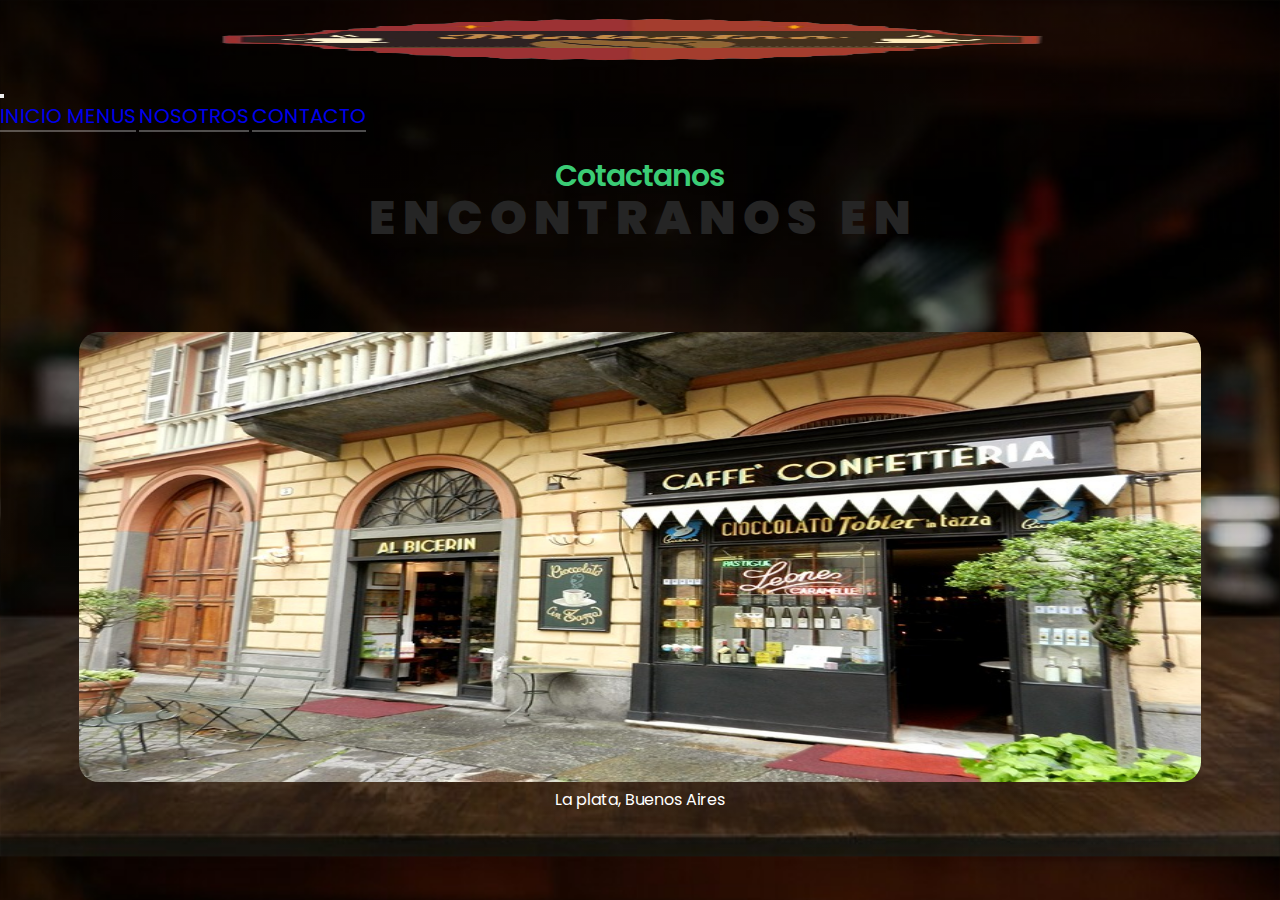
<file: seccion/contacto.html>
<!DOCTYPE html>
<html lang="es">
<head>
    <meta charset="UTF-8">
    <meta http-equiv="X-UA-Compatible" content="IE=edge">
    <meta name="viewport" content="width=device-width, initial-scale=1.0">
    <title>contacto</title>
    <meta name="keywords" content="Café, Bebidas, Desayuno, Bocadillos, Pastelería">
    <meta name="description" content="La cafetería fue fundada en 1950 por una familia amante del café y la convivencia. Con el tiempo, se convirtió en un lugar emblemático de la ciudad, donde la gente se reunía para disfrutar de un café recién hecho y una pastelería casera. Hasta el día de hoy, la cafetería mantiene su encanto vintage y ofrece una experiencia única de sabor y comunidad.">
    <link rel="stylesheet" href="../estilos/estilos.css">
    <link href="https://cdn.jsdelivr.net/npm/bootstrap@5.0.2/dist/css/bootstrap.min.css" rel="stylesheet" integrity="sha384-EVSTQN3/azprG1Anm3QDgpJLIm9Nao0Yz1ztcQTwFspd3yD65VohhpuuCOmLASjC" crossorigin="anonymous">
</head>
<body class="nosotros">
    <header>
        <nav class="nav navbar navbar-expand-lg navbar-light bg-light">
            <a class="navbar-brand" href="../index.html"><img src="../images/logo.png" width="80px" height="80px" alt="logo"></a>
            <button class="navbar-toggler" type="button" data-toggle="collapse" data-target="#navbarNavAltMarkup" aria-controls="navbarNavAltMarkup" aria-expanded="false" aria-label="Toggle navigation">
            <span class="navbar-toggler-icon"></span>
            </button>
            <div class="collapse navbar-collapse" id="navbarNavAltMarkup">
            <div class="navbar-nav">
                <a class="nav-item nav-link active" href="../index.html">inicio <span class="sr-only"></span></a>
                <a class="nav-item nav-link" href="../seccion/menus.html">menus</a>
                <a class="nav-item nav-link" href="../seccion/nosotros.html">nosotros</a>
                <a class="nav-item nav-link" href="../seccion/contacto.html">contacto</a>
            </div>
        </nav>
    </div>

    <div>
        <div class="global">
            <h2 class="h2-sub">
                <span class="fil">c</span>otactanos
            </h2>
            <h1 class="head hea-dark">encontranos en</h1>
        </div>
    </div>

    <section>
        <div>
            <img class="imgubi" src="../images/ubicacion.jpg" alt="ubicacion">
        </div>
        <div>
            <p class="piii">La plata, Buenos Aires</p>
        </div>

    </section>
</header>
<script src="https://code.jquery.com/jquery-3.2.1.slim.min.js" integrity="sha384-KJ3o2DKtIkvYIK3UENzmM7KCkRr/rE9/Qpg6aAZGJwFDMVNA/GpGFF93hXpG5KkN" crossorigin="anonymous"></script>
    <script src="https://cdn.jsdelivr.net/npm/popper.js@1.12.9/dist/umd/popper.min.js" integrity="sha384-ApNbgh9B+Y1QKtv3Rn7W3mgPxhU9K/ScQsAP7hUibX39j7fakFPskvXusvfa0b4Q" crossorigin="anonymous"></script>
    <script src="https://cdn.jsdelivr.net/npm/bootstrap@4.0.0/dist/js/bootstrap.min.js" integrity="sha384-JZR6Spejh4U02d8jOt6vLEHfe/JQGiRRSQQxSfFWpi1MquVdAyjUar5+76PVCmYl" crossorigin="anonymous"></script>
</body>
</html>
</file>
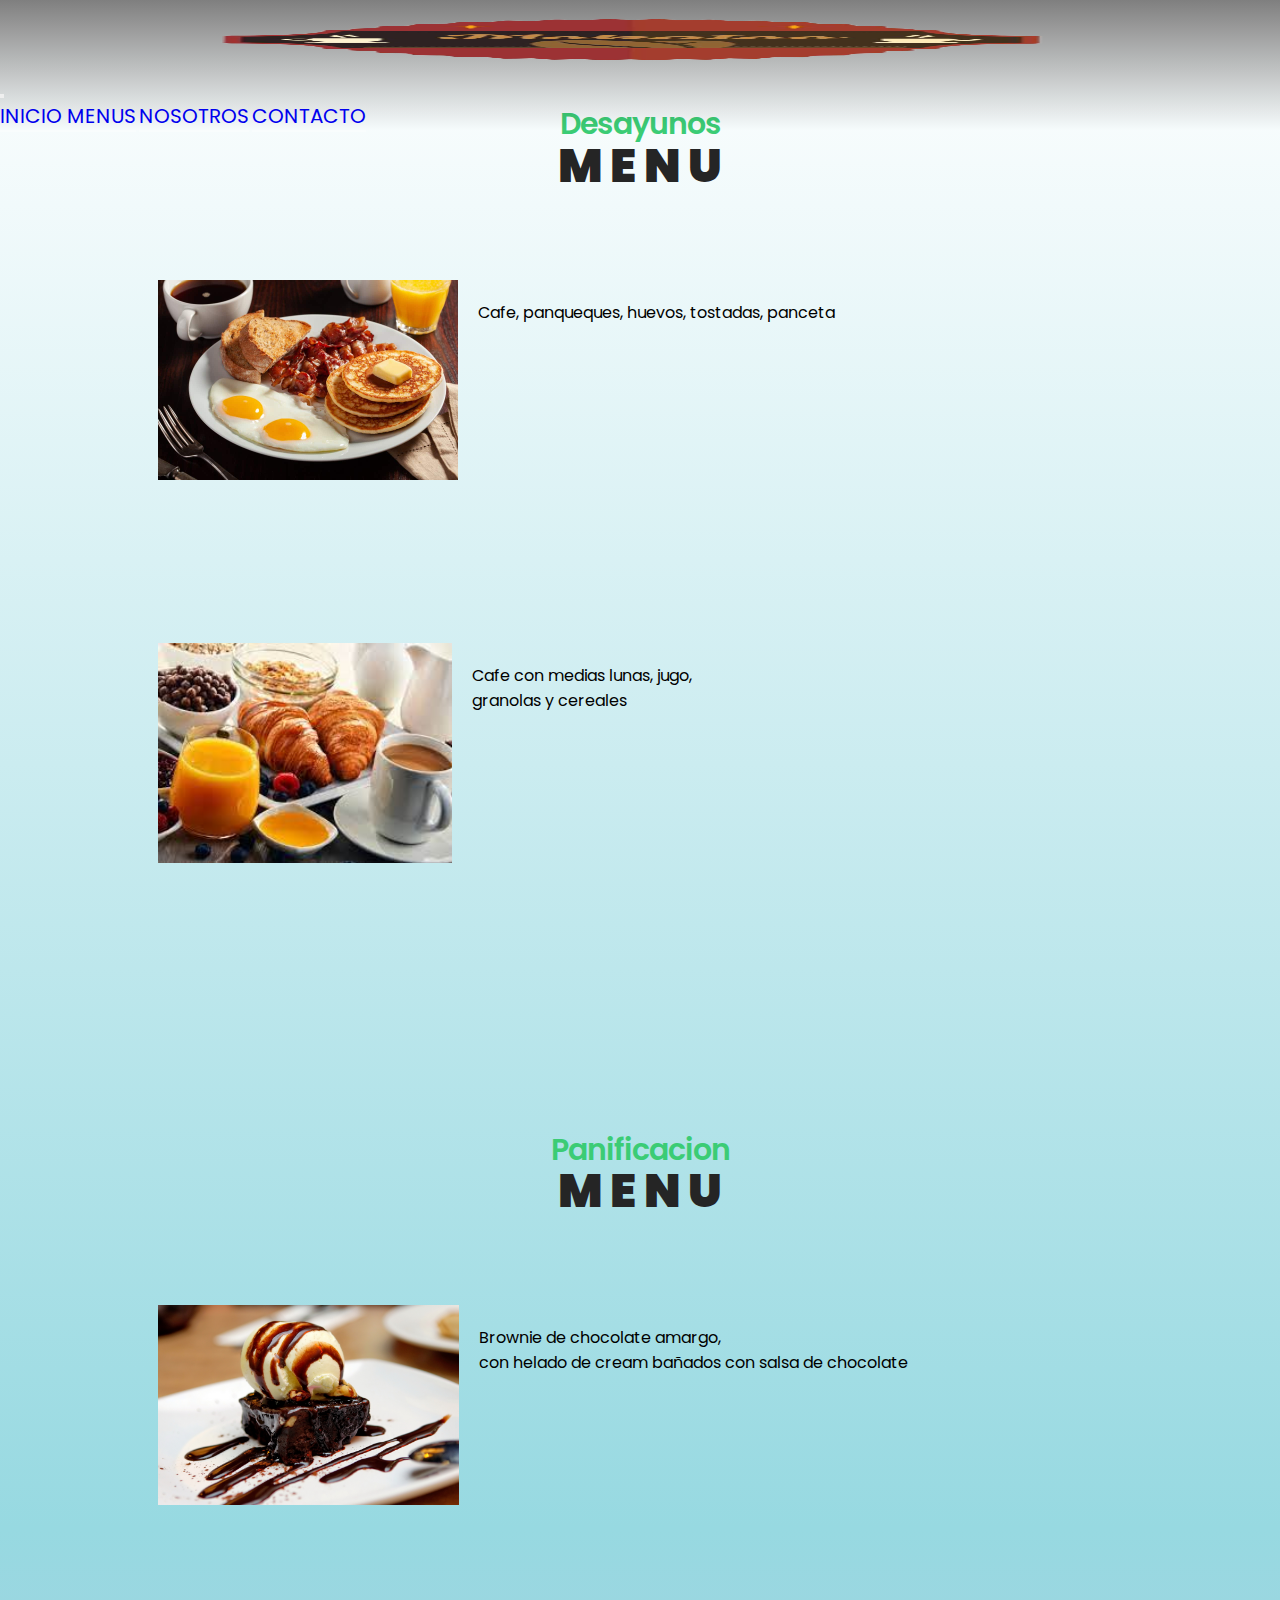
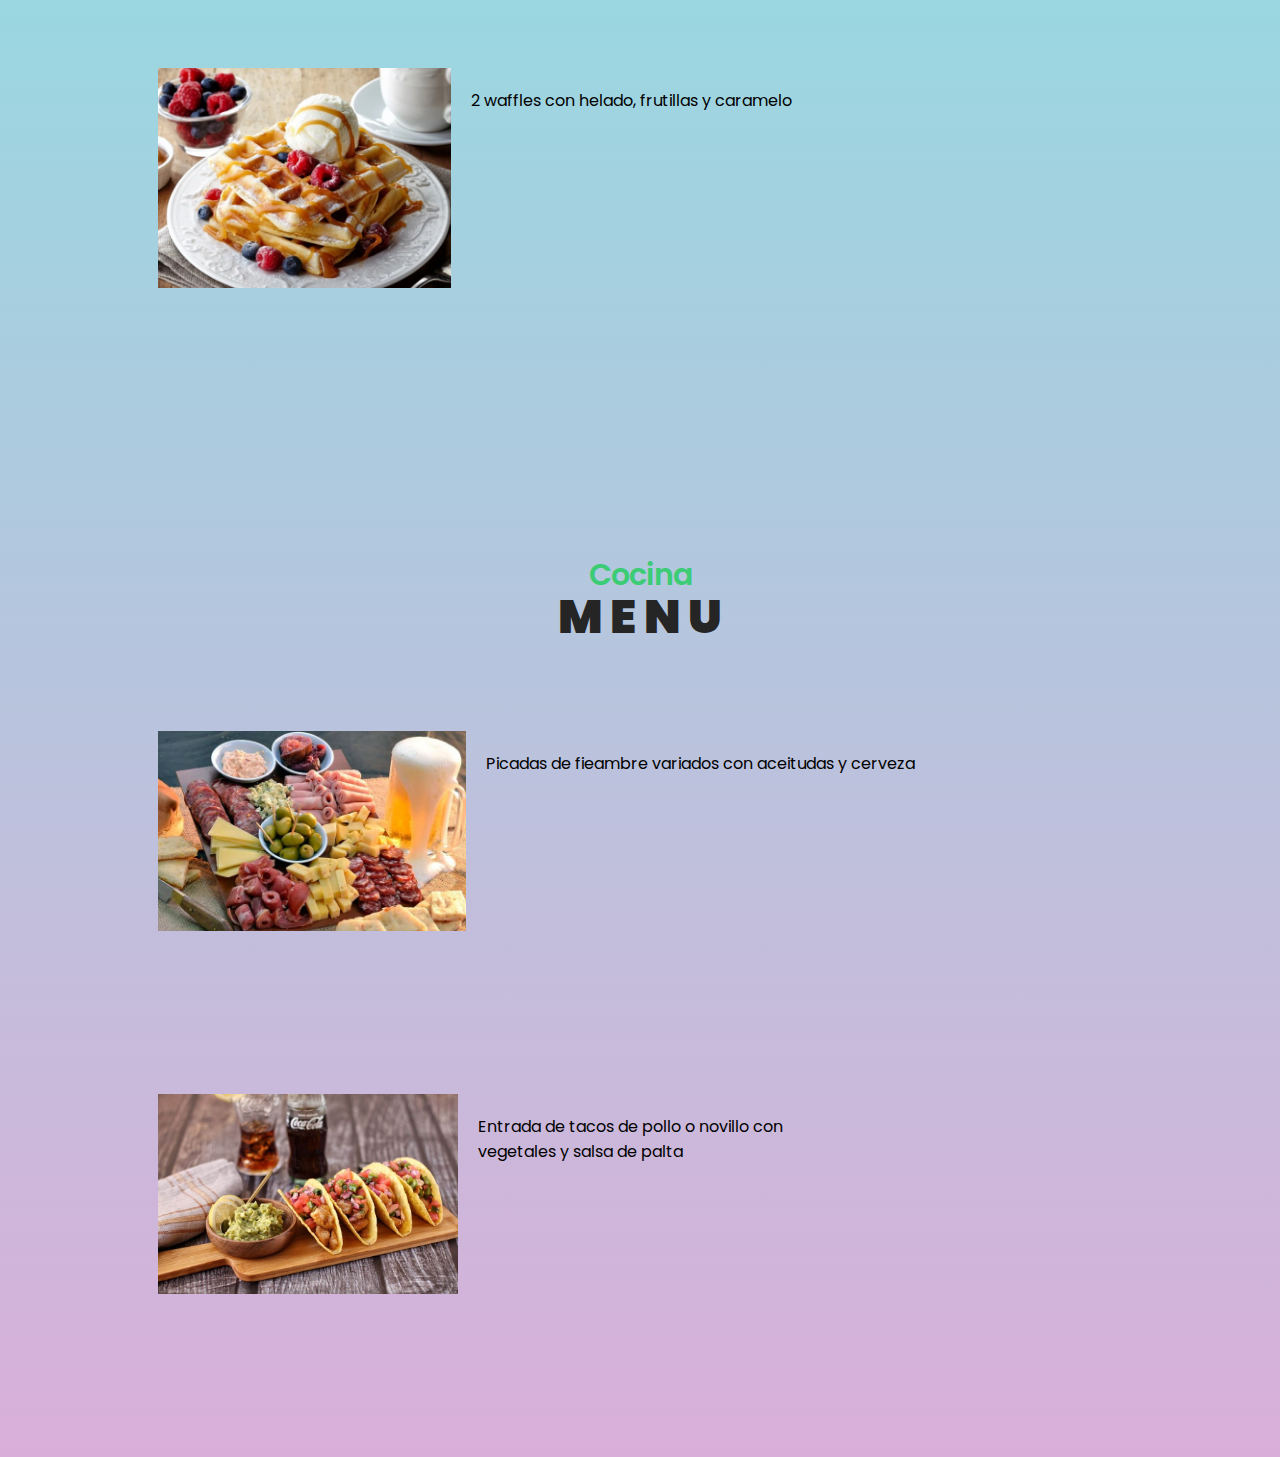
<file: seccion/menus.html>
<!DOCTYPE html>
<html lang="es">
<head>
    <meta charset="UTF-8">
    <meta http-equiv="X-UA-Compatible" content="IE=edge">
    <meta name="viewport" content="width=device-width, initial-scale=1.0">
    <title>Menu</title>
    <meta name="keywords" content="Café, Bebidas, Desayuno, Bocadillos, Pastelería">
    <meta name="description" content="La cafetería fue fundada en 1950 por una familia amante del café y la convivencia. Con el tiempo, se convirtió en un lugar emblemático de la ciudad, donde la gente se reunía para disfrutar de un café recién hecho y una pastelería casera. Hasta el día de hoy, la cafetería mantiene su encanto vintage y ofrece una experiencia única de sabor y comunidad.">
    <link rel="stylesheet" href="../estilos/estilos.css">
    <link href="https://cdn.jsdelivr.net/npm/bootstrap@5.0.2/dist/css/bootstrap.min.css" rel="stylesheet" integrity="sha384-EVSTQN3/azprG1Anm3QDgpJLIm9Nao0Yz1ztcQTwFspd3yD65VohhpuuCOmLASjC" crossorigin="anonymous">
</head>
<body class="menu">
    <header>
        <nav class="nav navbar navbar-expand-lg navbar-light bg-light">
            <a class="navbar-brand" href="../index.html"><img src="../images/logo.png" width="80px" height="80px" alt="logo"></a>
            <button class="navbar-toggler" type="button" data-toggle="collapse" data-target="#navbarNavAltMarkup" aria-controls="navbarNavAltMarkup" aria-expanded="false" aria-label="Toggle navigation">
            <span class="navbar-toggler-icon"></span>
            </button>
            <div class="collapse navbar-collapse" id="navbarNavAltMarkup">
            <div class="navbar-nav">
                <a class="nav-item nav-link active" href="../index.html">inicio <span class="sr-only"></span></a>
                <a class="nav-item nav-link" href="../seccion/menus.html">menus</a>
                <a class="nav-item nav-link" href="../seccion/nosotros.html">nosotros</a>
                <a class="nav-item nav-link" href="../seccion/contacto.html">contacto</a>
            </div>
        </nav>
    </div>
</header>

<section>
    <div>
        <div class="global">
            <h2 class="h2-sub">
                <span class="fil">d</span>esayunos
            </h2>
            <h1 class="head hea-dark">menu</h1>
        </div>
    </div>

    <section class="desayunos">
        <div>
            <img src="../images/desayuno1.jpg" alt="desayuno" height="200px">
        </div>
        <div>
            <p class="pi">Cafe, panqueques, huevos, tostadas, panceta</p>
        </div>
    </section>

    <section class="desayunos">
        <div>
            <img src="../images/desayuno2.jpeg" alt="desayuno" height="220px">
        </div>
        <div>
            <p class="pi">Cafe con medias lunas, jugo, <br>
            granolas y cereales</p>
        </div>
    </section>
</section>

<section>
    <div>
        <div class="global">
            <h2 class="h2-sub">
                <span class="fil">p</span>anificacion
            </h2>
            <h1 class="head hea-dark">menu</h1>
        </div>
    </div>

    <section class="desayunos">
        <div>
            <img src="../images/panificacio2.jpg" alt="desayuno" height="200px">
        </div>
        <div>
            <p class="pi">Brownie de chocolate amargo, <br>
            con helado de cream bañados con salsa de chocolate</p>
        </div>
    </section>

    <section class="desayunos">
        <div>
            <img src="../images/panificacion1.jpg" alt="desayuno" height="220px">
        </div>
        <div>
            <p class="pi">2 waffles con helado, frutillas y caramelo</p>
        </div>
    </section>

</section>
<section>
    <div>
        <div class="global">
            <h2 class="h2-sub">
                <span class="fil">c</span>ocina
            </h2>
            <h1 class="head hea-dark">menu</h1>
        </div>
    </div>

    <section class="desayunos">
        <div>
            <img src="../images/picada1.jpg" alt="desayuno" height="200px">
        </div>
        <div>
            <p class="pi">Picadas de fieambre variados con aceitudas y cerveza
        </div>
    </section>

    <section class="desayunos">
        <div>
            <img src="../images/entrada1.jpeg" alt="desayuno" height="200px">
        </div>
        <div>
            <p class="pi">Entrada de tacos de pollo o novillo con <br>
            vegetales y salsa de palta </p>
        </div>
    </section>

</section>


<script src="https://code.jquery.com/jquery-3.2.1.slim.min.js" integrity="sha384-KJ3o2DKtIkvYIK3UENzmM7KCkRr/rE9/Qpg6aAZGJwFDMVNA/GpGFF93hXpG5KkN" crossorigin="anonymous"></script>
    <script src="https://cdn.jsdelivr.net/npm/popper.js@1.12.9/dist/umd/popper.min.js" integrity="sha384-ApNbgh9B+Y1QKtv3Rn7W3mgPxhU9K/ScQsAP7hUibX39j7fakFPskvXusvfa0b4Q" crossorigin="anonymous"></script>
    <script src="https://cdn.jsdelivr.net/npm/bootstrap@4.0.0/dist/js/bootstrap.min.js" integrity="sha384-JZR6Spejh4U02d8jOt6vLEHfe/JQGiRRSQQxSfFWpi1MquVdAyjUar5+76PVCmYl" crossorigin="anonymous"></script>
</body>
</html>
</file>
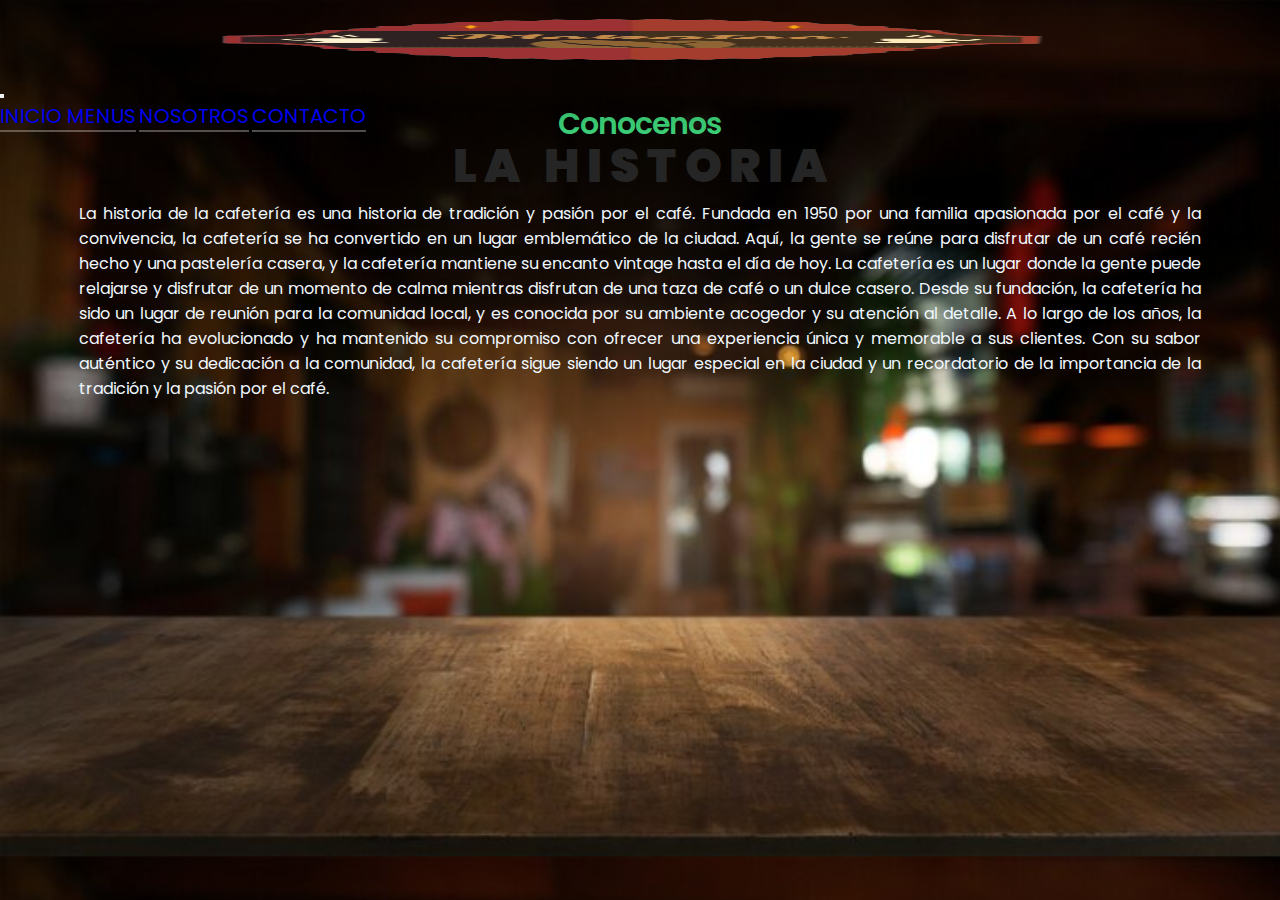
<file: seccion/nosotros.html>
<!DOCTYPE html>
<html lang="es">
<head>
    <meta charset="UTF-8">
    <meta http-equiv="X-UA-Compatible" content="IE=edge">
    <meta name="viewport" content="width=device-width, initial-scale=1.0">
    <title>Nosotros</title>
    <meta name="keywords" content="Café, Bebidas, Desayuno, Bocadillos, Pastelería">
    <meta name="description" content="La cafetería fue fundada en 1950 por una familia amante del café y la convivencia. Con el tiempo, se convirtió en un lugar emblemático de la ciudad, donde la gente se reunía para disfrutar de un café recién hecho y una pastelería casera. Hasta el día de hoy, la cafetería mantiene su encanto vintage y ofrece una experiencia única de sabor y comunidad.">
    <link rel="stylesheet" href="../estilos/estilos.css">
    <link href="https://cdn.jsdelivr.net/npm/bootstrap@5.0.2/dist/css/bootstrap.min.css" rel="stylesheet" integrity="sha384-EVSTQN3/azprG1Anm3QDgpJLIm9Nao0Yz1ztcQTwFspd3yD65VohhpuuCOmLASjC" crossorigin="anonymous">
</head>
<body class="nosotros">
    <header>
        <nav class="nav navbar navbar-expand-lg navbar-light bg-light">
            <a class="navbar-brand" href="../index.html"><img src="../images/logo.png" width="80px" height="80px" alt="logo"></a>
            <button class="navbar-toggler" type="button" data-toggle="collapse" data-target="#navbarNavAltMarkup" aria-controls="navbarNavAltMarkup" aria-expanded="false" aria-label="Toggle navigation">
            <span class="navbar-toggler-icon"></span>
            </button>
            <div class="collapse navbar-collapse" id="navbarNavAltMarkup">
            <div class="navbar-nav">
                <a class="nav-item nav-link active" href="../index.html">inicio <span class="sr-only"></span></a>
                <a class="nav-item nav-link" href="../seccion/menus.html">menus</a>
                <a class="nav-item nav-link" href="../seccion/nosotros.html">nosotros</a>
                <a class="nav-item nav-link" href="../seccion/contacto.html">contacto</a>
            </div>
        </nav>
    </div>
</header>

<section>
    <div>
        <div class="global">
            <h2 class="h2-sub">
                <span class="fil">c</span>onocenos
            </h2>
            <h1 class="head hea-dark">la historia</h1>
        </div>
    </div>
    <div>
    <p class="pii">La historia de la cafetería es una historia de tradición y pasión por el café. Fundada en 1950 por una familia apasionada por el café y la convivencia, la cafetería se ha convertido en un lugar emblemático de la ciudad. Aquí, la gente se reúne para disfrutar de un café recién hecho y una pastelería casera, y la cafetería mantiene su encanto vintage hasta el día de hoy.

    La cafetería es un lugar donde la gente puede relajarse y disfrutar de un momento de calma mientras disfrutan de una taza de café o un dulce casero. Desde su fundación, la cafetería ha sido un lugar de reunión para la comunidad local, y es conocida por su ambiente acogedor y su atención al detalle.
    
    A lo largo de los años, la cafetería ha evolucionado y ha mantenido su compromiso con ofrecer una experiencia única y memorable a sus clientes. Con su sabor auténtico y su dedicación a la comunidad, la cafetería sigue siendo un lugar especial en la ciudad y un recordatorio de la importancia de la tradición y la pasión por el café.</p>
    </div>
</section>

<script src="https://code.jquery.com/jquery-3.2.1.slim.min.js" integrity="sha384-KJ3o2DKtIkvYIK3UENzmM7KCkRr/rE9/Qpg6aAZGJwFDMVNA/GpGFF93hXpG5KkN" crossorigin="anonymous"></script>
    <script src="https://cdn.jsdelivr.net/npm/popper.js@1.12.9/dist/umd/popper.min.js" integrity="sha384-ApNbgh9B+Y1QKtv3Rn7W3mgPxhU9K/ScQsAP7hUibX39j7fakFPskvXusvfa0b4Q" crossorigin="anonymous"></script>
    <script src="https://cdn.jsdelivr.net/npm/bootstrap@4.0.0/dist/js/bootstrap.min.js" integrity="sha384-JZR6Spejh4U02d8jOt6vLEHfe/JQGiRRSQQxSfFWpi1MquVdAyjUar5+76PVCmYl" crossorigin="anonymous"></script>
</body>
</html>
</file>
<file: estilos/estilos.css>
@import url("https://fonts.googleapis.com/css2?family=Poppins:ital,wght@0,200;0,300;0,400;0,500;0,600;1,200;1,300;1,400&display=swap");
* {
  margin: 0;
  padding: 0;
  box-sizing: border-box;
}

html {
  font-family: "Poppins", sans-serif;
  font-size: 10px;
  color: #000;
  scroll-behavior: smooth;
}

body {
  overflow-x: hidden;
}

section {
  padding: 3.9rem 0;
  overflow: hidden;
}

img {
  width: 100%;
  max-width: 100%;
}

a {
  text-decoration: none;
}

p {
  font-size: 1.6rem;
}

.container {
  width: 100%;
  max-width: 122.5rem;
  margin: 0 auto;
  padding: 0 2.4rem;
}

header {
  width: 100%;
  position: absolute;
  top: 0;
  left: 0;
  z-index: 1;
  background-image: linear-gradient(to bottom, rgba(0, 0, 0, 0.5), transparent) !important;
}

.logo {
  color: #fff;
  font-size: 2rem;
  font-weight: 600;
}

.nav-item {
  border-bottom: 2px solid rgba(255, 255, 255, 0.3);
  font-size: 20px;
  text-transform: uppercase;
}

.hero {
  width: 100%;
  height: 665px;
  background: url("../images/cafeteria_hero.jpg") center no-repeat;
  background-size: cover;
  display: flex;
  align-items: center;
  text-align: center;
}

.h2-sub {
  font-size: 3rem;
  font-family: "Poppins", sans-serif;
  color: #3bcc75;
  font-weight: 600;
  line-height: 0.4;
}

.fil {
  text-transform: uppercase;
  font-size: 3rem;
}

.head {
  color: #c5c0cc;
  font-size: 3.7rem;
  font-family: "Poppins", sans-serif;
  text-transform: uppercase;
  font-weight: 900;
  letter-spacing: 0.5rem;
}

.circle {
  font-size: 1.5rem;
  color: #3bcc75;
  margin: 0 1.6rem;
}

.he-des h5 {
  color: #ffc845;
  font-size: 1.4rem;
  font-weight: 1000;
  text-transform: uppercase;
  margin-bottom: 1.2rem;
  letter-spacing: 3px;
  margin-right: -3px;
}

.btn1 {
  display: inline-block;
  text-transform: uppercase;
  background-color: #ffc845;
  border: solid black;
  letter-spacing: 2px;
  margin-right: -2px;
  text-decoration: none;
}

.cta-btn {
  font-size: 1.1rem;
  background-color: #ffc845;
  padding: 1.5rem 3rem;
  color: #fff;
  border-radius: 0.4rem;
}

.cta-btn:hover {
  color: #fff;
  background-color: #3bcc75;
}

.global {
  text-align: center;
  margin-top: 3.9rem;
}

.dis-sto .global {
  margin-top: 6.9rem;
}

.global .circle {
  color: #3bcc75;
  margin: 2.4rem 0;
}

.hea-dark {
  color: #252525;
  letter-spacing: 0.7rem;
  margin-right: -0.7rem;
}

.global .h2-sub {
  letter-spacing: -1px;
  line-height: 0.42;
}

.res-info {
  text-align: center;
}

.res-des {
  margin-bottom: 3rem;
}

.res-des p {
  line-height: 1.6;
  margin-bottom: 2.4rem;
}

.taste {
  background: url("../images/taste.jpg") center no-repeat;
  background-size: cover;
}

.bt {
  min-height: 65vh;
  display: flex;
  align-items: center;
}

.image-group {
  display: grid;
  grid-template-columns: repeat(2, 1fr);
  grid-gap: 1.5rem;
}

.disco .res-des {
  padding-top: 3rem;
  margin-bottom: 0;
}

.pb {
  background: url("../images/mesa.png") center no-repeat;
  background-size: cover;
}

.pn {
  background: url("../images/mesa.jpg") center no-repeat;
  background-size: cover;
}

footer {
  padding: 7.9rem 0;
  background-color: #121212;
  color: #fff;
  position: relative;
  display: flex;
  flex-direction: row;
}

.footer-content {
  overflow: hidden;
  display: flex;
  justify-content: center;
}

.footer-content h4 {
  font-size: 1.9rem;
  text-transform: uppercase;
  font-weight: 100;
  letter-spacing: 3px;
  margin-bottom: 3rem;
}

.footer-content {
  margin: 2.4rem 0;
}

.footer-content-about {
  margin-bottom: 5.4rem;
}

.footer-content-about p {
  line-height: 2;
}

.social-icons {
  list-style: none;
  margin-bottom: 5.4rem;
  display: flex;
  align-items: center;
  justify-content: space-evenly;
}

.desayunos {
  display: flex;
  flex-direction: row;
}

.menu {
  background-color: #D9AFD9;
  background-image: linear-gradient(0deg, #D9AFD9 0%, #97D9E1 50%, #ffffff 100%);
}

.pi {
  padding: 20px 20px 20px;
}

.nosotros {
  background-image: url(../images/cafeteriaoscura.jpg);
  background-size: cover;
}

.pii {
  color: aliceblue;
  text-align: justify;
}

.imgubi {
  border-radius: 20px;
  height: 450px;
}

.piii {
  -webkit-text-decoration: aliceblue;
  text-decoration: aliceblue;
  text-align: center;
}

@media screen and (min-width: 768px) {
  .btn-menu {
    display: inline-flex;
  }
  section {
    padding: 7.9rem;
  }
  .h2-sub {
    font-size: 3rem;
  }
  .fil {
    font-size: 3rem;
  }
  .head {
    font-size: 4.7rem;
    letter-spacing: 0.8rem;
  }
  .res-info {
    display: flex;
    align-items: center;
  }
  .res-info div {
    flex: 1;
  }
  .footer-content {
    max-width: 77.5rem;
    margin: auto;
  }
  .footer-content-about {
    max-width: 51.3rem;
    margin: 0 auto 5.4rem;
  }
  .footer-div {
    display: flex;
    justify-content: space-between;
  }
  .social-media {
    width: 100%;
    max-width: 27.3rem;
    margin: 0 1rem;
  }
}
.desayunos {
  display: flex;
  flex-direction: row;
}

.menu {
  background-color: #D9AFD9;
  background-image: linear-gradient(0deg, #D9AFD9 0%, #97D9E1 50%, #ffffff 100%);
}

.pi {
  padding: 20px 20px 20px;
}

.nosotros {
  background-image: url(../images/cafeteriaoscura.jpg);
  background-size: cover;
}

.pii {
  color: aliceblue;
  text-align: justify;
}

.imgubi {
  border-radius: 20px;
  height: 450px;
}

.piii {
  color: white;
  text-align: center;
}
</file>
